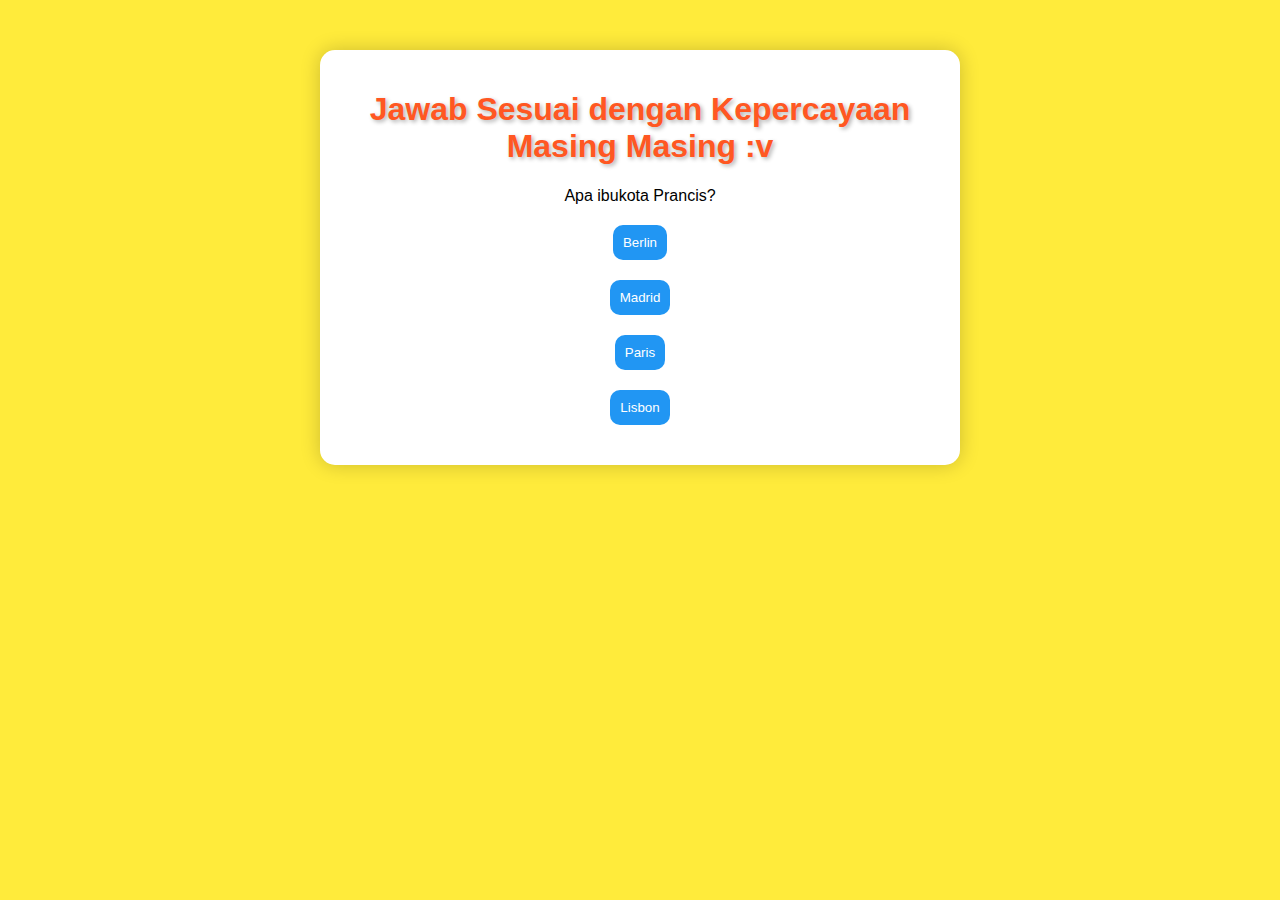
<file: index.html>
<!DOCTYPE html>
<html lang="en">
<head>
    <meta charset="UTF-8">
    <meta name="viewport" content="width=device-width, initial-scale=1.0">
    <link rel="stylesheet" href="style.css">
    <title>Kuis Anjayy</title>
</head>
<body>
    <div class="container">
        <h1>Jawab Sesuai dengan Kepercayaan Masing Masing :v</h1>
        <div id="quiz-container">
            <div id="question"></div>
            <div id="options"></div>
            <button id="next-button" class="hidden">Next</button>
        </div>
        <div id="result" class="hidden">
            <h2>Skor Anda: <span id="score"></span></h2>
            <button id="restart-button">Mulai Ulang</button>
        </div>
    </div>
    <script src="script.js"></script>
</body>
</html>
</file>
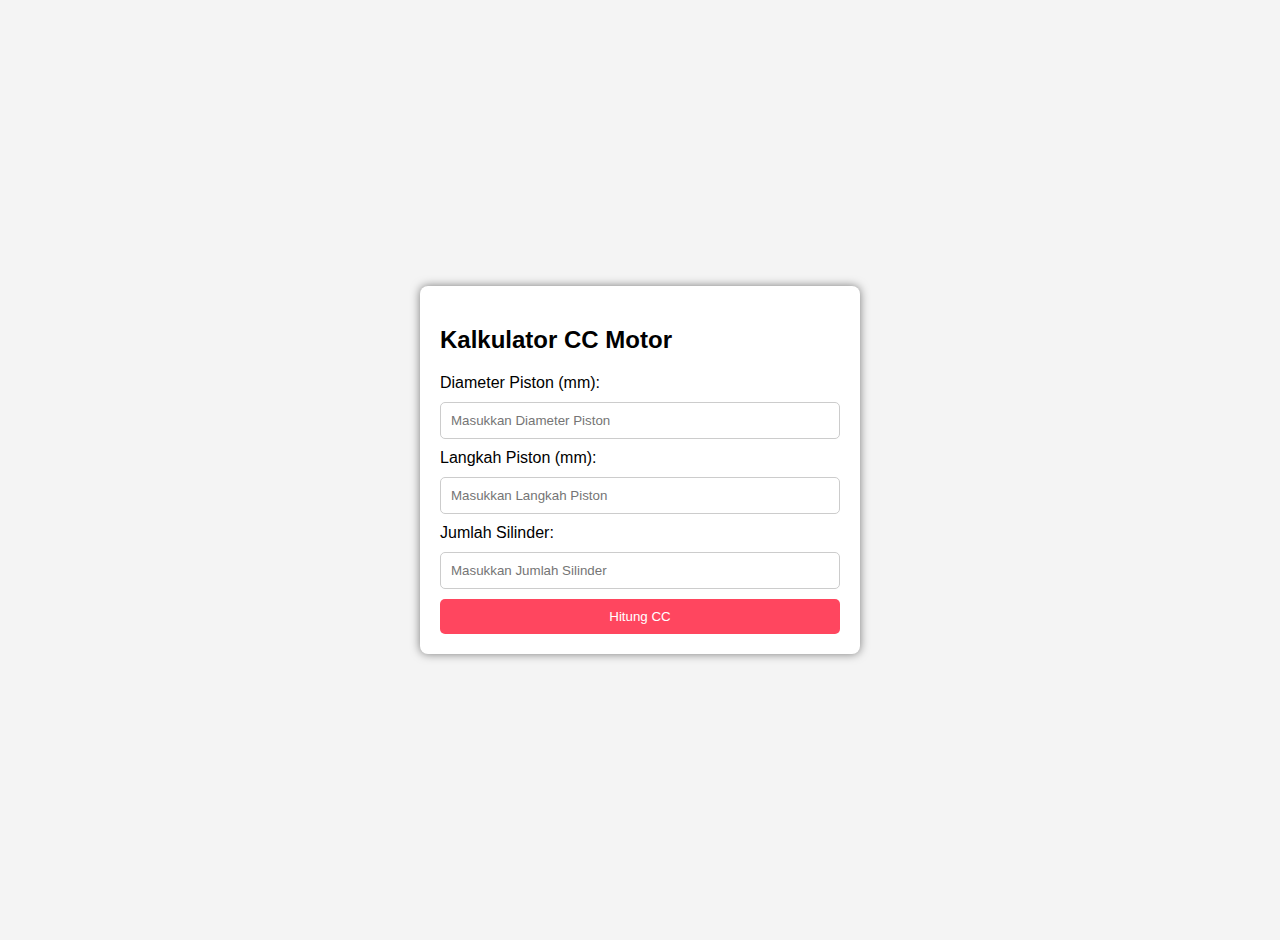
<file: Hitung CC Motor New/indek.html>
<html lang="id">
    <head>
        <meta charset="utf-8">
        <meta name="viewport" content="width=device-width, initial-scale=1">
        <title>CC Kalkulator</title>
        <link rel="stylesheet" href="style.css">
    </head>
    <body>
        <div class="container">
            <h2>Kalkulator CC Motor</h2>
            <label for="diameter">Diameter Piston (mm):</label>
            <input type="number" id="diameter" placeholder="Masukkan Diameter Piston" required>

            <label for="langkah">Langkah Piston (mm):</label>
            <input type="number" id="langkah" placeholder="Masukkan Langkah Piston" required>

            <label for="jumlahSilinder">Jumlah Silinder:</label>
            <input type="number" id="jumlahSilinder" placeholder="Masukkan Jumlah Silinder" required>
            
            <button onclick="hitungCC()">Hitung CC</button>
        </div>
        
        <div class="popup" id="popup">
            <div class="popup-content">
                <span class="close" onclick="tutupPopup()">&times;</span>
                <h3>Hasil Kalkulasi:</h3>
                <p id="hasil"></p>
        </div>

        <script src="script.js"></script>
    </body>
</html>
</file>
<file: style.css>
body {
    font-family: 'Comic Sans MS', cursive, sans-serif; /* Font yang lebih ceria */
    background-color: #ffeb3b; /* Latar belakang kuning cerah */
    margin: 0;
    padding: 0;
}

.container {
    max-width: 600px;
    margin: 50px auto;
    padding: 20px;
    background: white;
    border-radius: 15px; /* Sudut yang lebih bulat */
    box-shadow: 0 0 20px rgba(0, 0, 0, 0.2);
    text-align: center; /* Rata tengah */
}

h1 {
    color: #ff5722; /* Warna judul cerah */
    text-shadow: 2px 2px 4px rgba(0, 0, 0, 0.3);
}

button {
    display: block;
    margin: 20px auto;
    padding: 10px 20px;
    border: none;
    border-radius: 10px; /* Sudut yang lebih bulat */
    background-color: #4caf50; /* Warna hijau cerah */
    color: white;
    cursor: pointer;
    transition: background-color 0.3s, transform 0.2s; /* Efek transisi */
}

button:hover {
    background-color: #388e3c; /* Warna hijau lebih gelap saat hover */
    transform: scale(1.05); /* Efek zoom saat hover */
}

.option {
    padding: 10px;
    margin: 20px auto;
    background-color: #2196f3; /* Warna biru cerah */
    border-radius: 10px; /* Sudut yang lebih bulat */
    color: white;
    cursor: pointer;
    transition: background-color 0.3s; /* Efek transisi */
}

.option:hover {
    background-color: #1976d2; /* Warna biru lebih gelap saat hover */
}

.hidden {
    display: none;
}

#result {
    background-color: #ffeb3b; /* Latar belakang kuning cerah untuk hasil */
    padding: 20px;
    border-radius: 15px;
    box-shadow: 0 0 20px rgba(0, 0, 0, 0.2);
}

.option.fade-in {
    animation: fadeIn 0.5s ease-in;
}

@keyframes fadeIn {
    from {
        opacity: 0;
    }
    to {
        opacity: 1;
    }
}
</file>
<file: Hitung CC Motor New/style.css>
body {
    font-family: Arial, sans-serif;
    background-color: #f4f4f4;
    margin: 0;
    padding: 20px;
    display: flex;
    justify-content: center; /* Menyusun konten secara horizontal di tengah */
    align-items: center; /* Menyusun konten secara vertikal di tengah */
    height: 100vh;
}

.container {
    max-width: 400px;
    margin: auto;
    background: white;
    padding: 20px;
    border-radius: 8px;
    box-shadow: 0 0 10px rgba(0, 0, 0, 0.5);
}

input[type="number"] {
    width: 100%;
    padding: 10px;
    margin: 10px 0;
    border: 1px solid #ccc;
    border-radius: 5px;
}

button {
    background-color: #ff0022b9;
    color: white;
    padding: 10px ;
    border: none;
    border-radius: 5px;
    cursor: pointer;
    width: 100%;

}

button:hover {
    background-color: #218838;
}

.popup {
    display: none;
    position: fixed;
    left: 0;
    top: 0;
    width: 100%;
    height: 100%;
    background-color: rgba(0, 0, 0, 0.7);
    justify-content: center;
    align-items: center;
}

.popup-content {
    background: white;
    padding: 20px;
    border-radius: 8px;
    text-align: center;
}

.close {
    cursor: pointer;
    color:red;
    font-weight: bold;
}
</file>
